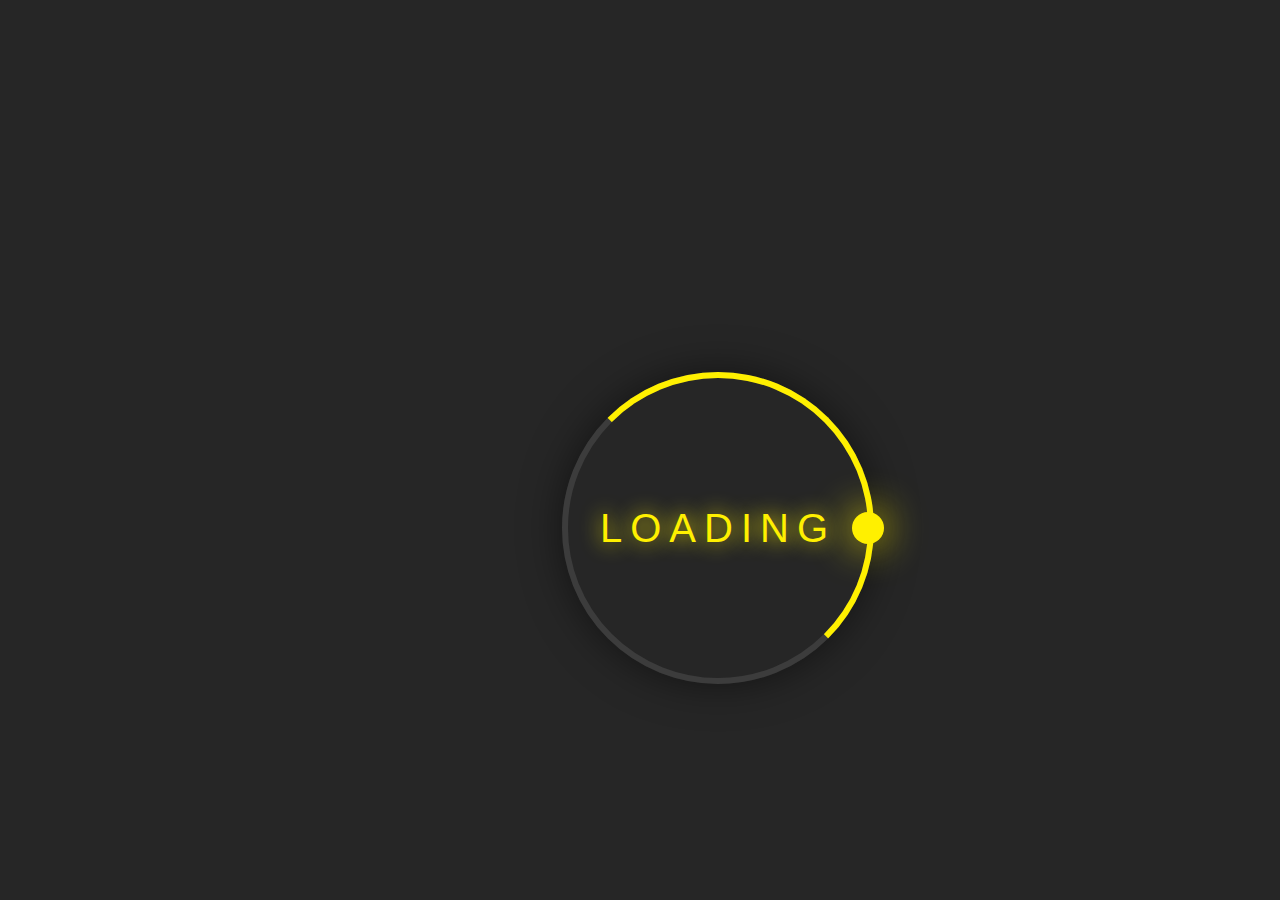
<file: loading/loading.html>
<html>
  <head>
      <meta charset="utf-8">
      <title>Loading</title>
      <link rel="stylesheet" href="loading.css">
  </head>
  <body>
    <div class="ring">
        Loading
          <span></span>
        </div>
      </body>
</html>
</file>
<file: loading/loading.css>
body
{
  margin: 0;
  padding: 0;
  background: #262626;
}
.ring
{
    position: absolute;
    top: 50%;
    left: 50%;
    transform: translate(-50%, -50%);
    width: 150px;
    height: 150px;
    background: transparent;
    border: 3px solid #3c3c3c;
    border-radius: 50%;
    text-align: center;
    line-height: 150px;
    font-family: sans-serif;
    font-size: 20px;
    color: #fff000;
    letter-spacing: 4px;
    text-transform: uppercase;
    text-shadow: 0 0 10px #fff000;
    box-shadow: 0 0 20px rgba(0,0,0,.5);
    transform: scale(2);

  }
.ring:before
{
      content: '';
      position: absolute;
      top: -3px;
      left:-3px;
      width: 100%;
      height: 100%;
      border: 3px solid transparent;
      border-top: 3px solid #fff000;
      border-right: 3px solid #fff000;
      border-radius: 50%;
      animation: animateCircle 2s linear infinite;
    }

span
{
  display: block;
  position: absolute;
  top: calc(50% - 2px);
  left: 50%;
  width: 50%;
  height: 4px;
  background: transparent;
  transform-origin: left;
  animation: animate 2s linear infinite;
}
span:before
{

  content: '';
  position: absolute;
  width: 16px;
  height: 16px;
  border-radius: 50%;
  background: #fff000;
  top: -6px;
  right: -8px;
  box-shadow: 0 0 20px #fff000;
}
@keyframes animateCircle
{
    0%
    {
      transform: rotate(0deg);
    }
    100%
    {
        transform: rotate(360deg);
    }
}

@keyframes animate
{
    0%
    {
      transform: rotate(45deg);
    }
    100%
    {
        transform: rotate(405deg);
    }
}
</file>
